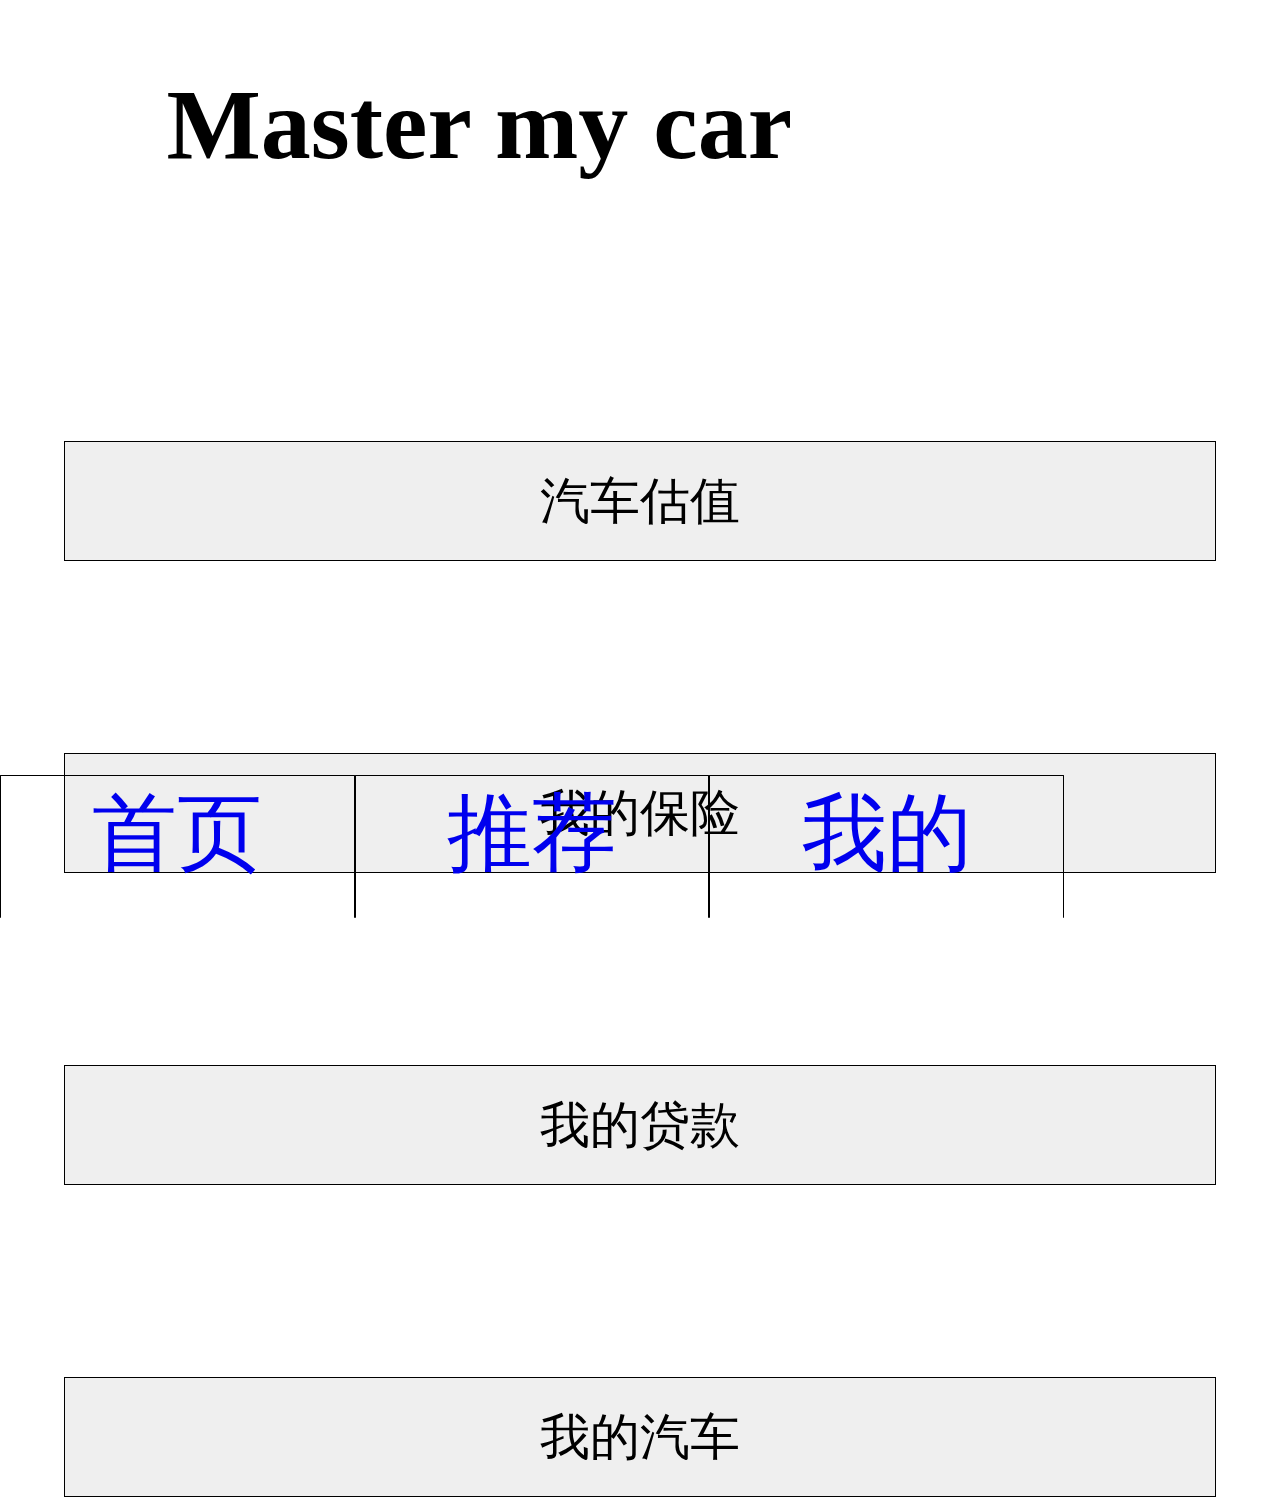
<file: mine/index.html>
<!DOCTYPE html>
<html lang="en">
<head>
  <meta charset="UTF-8">
  <title>Master your car</title>
  <link rel="stylesheet" href="../hackthon.css">
</head>
<body>
    <h1>Master my car</h1>
  <button onclick="window.location.href='qcgz.html'">汽车估值</button>
  <button onclick="window.location.href='wdbx.html'">我的保险</button>
  <button onclick="window.location.href='wddk.html'">我的贷款</button>
  <button onclick="window.location.href='wdqc.html'">我的汽车</button>
  <footer>
      <a href="../hackthon.html">首页</a>
      <a href="../recommend/index.html">推荐</a>
      <a href="index.html">我的</a>
    </footer>
</body>

</html>
</file>
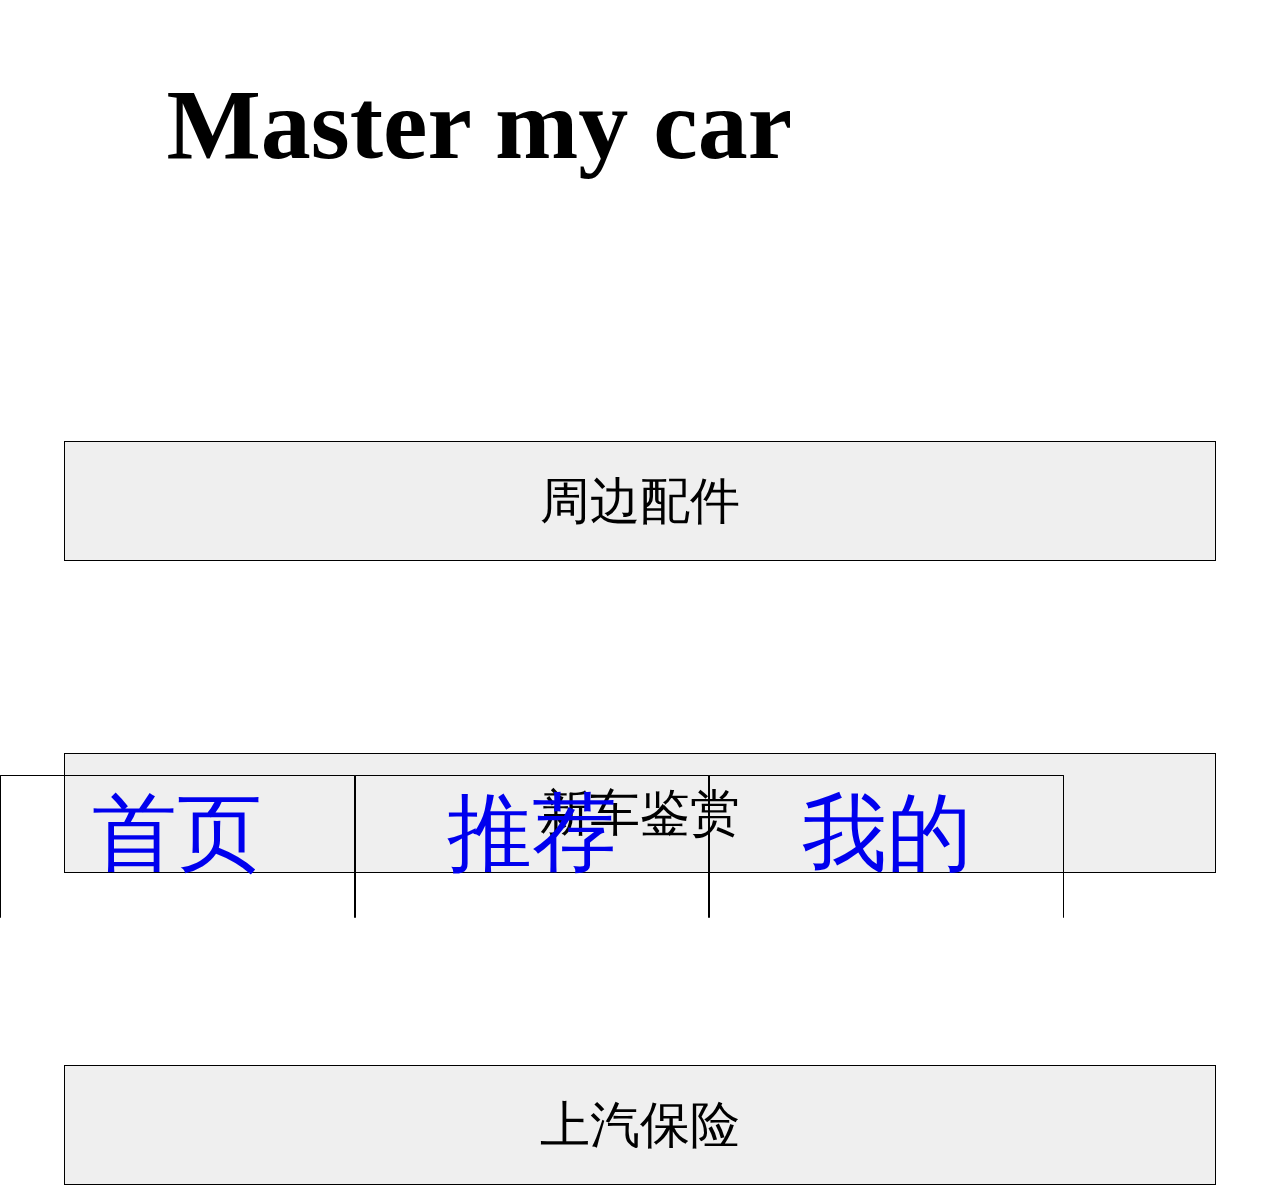
<file: recommend/index.html>
<!DOCTYPE html>
<html lang="en">
<head>
  <meta charset="UTF-8">
  <title>Master your car</title>
  <link rel="stylesheet" href="../hackthon.css">
</head>
<body>
    <h1>Master my car</h1>
  <button onclick="window.location.href='zbpj.html'">周边配件</button>
  <button onclick="window.location.href='xcjs.html'">新车鉴赏</button>
  <button onclick="window.location.href='sqbx.html'">上汽保险</button>
  <footer>
      <a href="../hackthon.html">首页</a>
      <a href="index.html">推荐</a>
      <a href="../mine/index.html">我的</a>
    </footer>
</body>

</html>
</file>
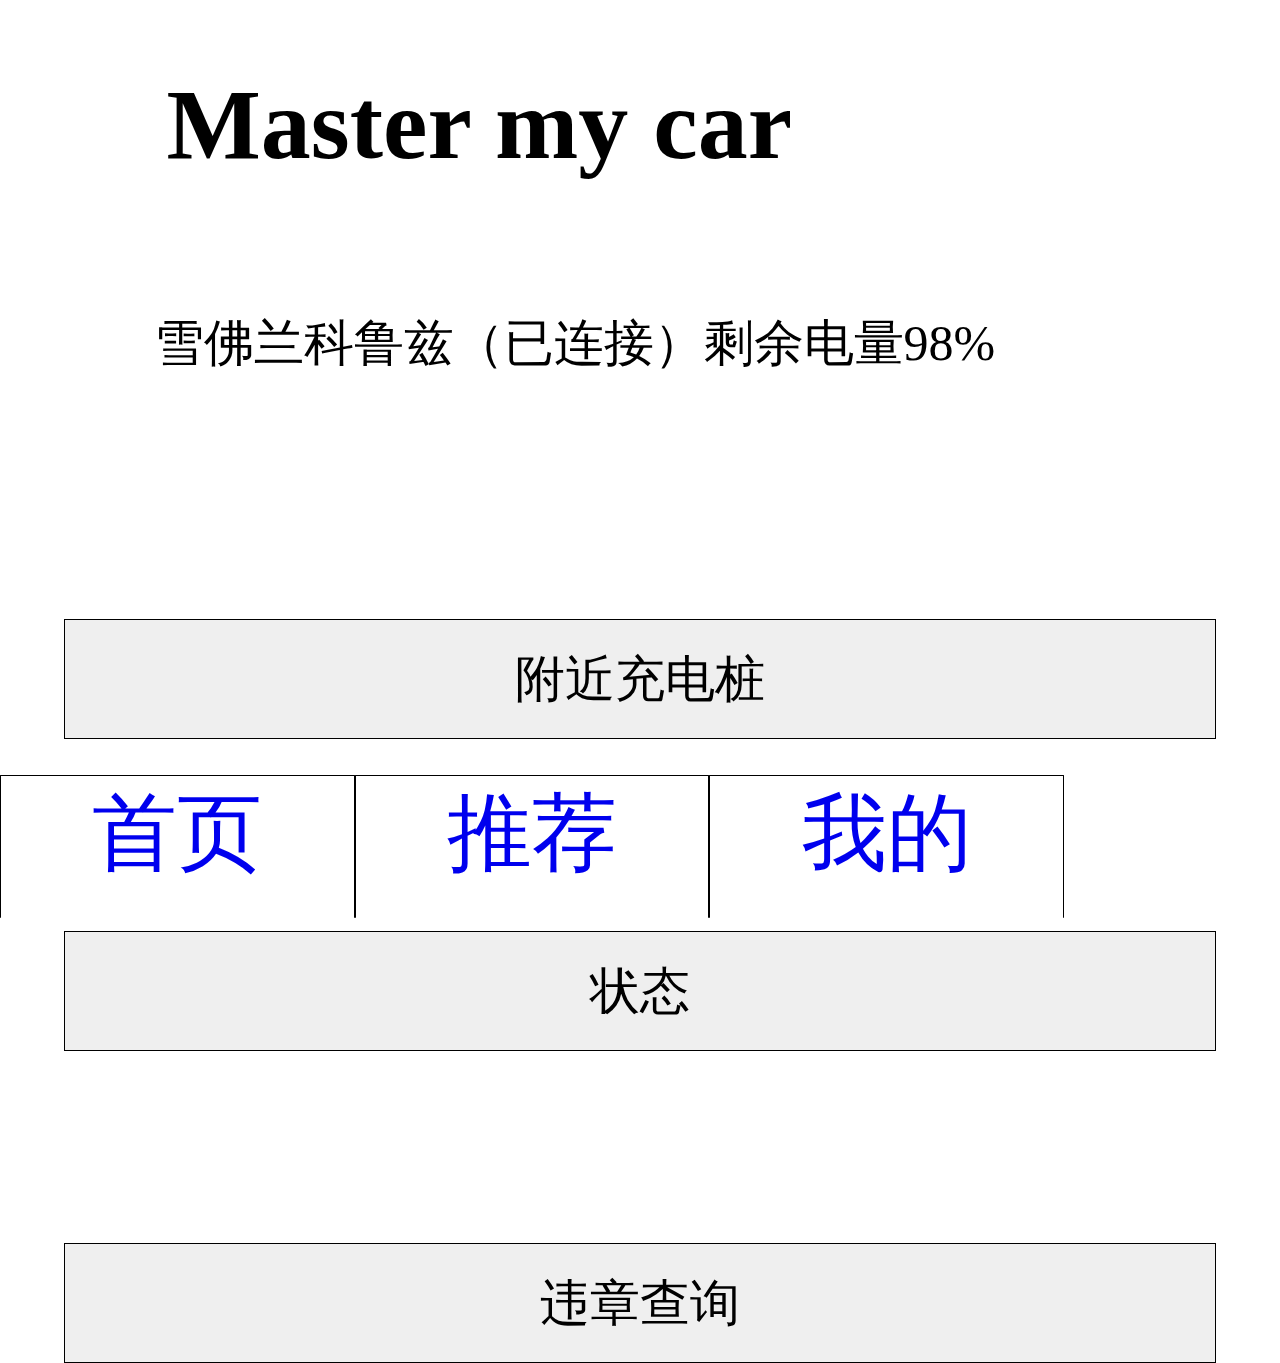
<file: hackthon.html>
<!DOCTYPE html>
<html lang="en">
<head>
    <meta charset="UTF-8">
    <title>Master your car</title>
   <link rel="stylesheet" href="hackthon.css">
</head>
<body>
<header>
        <h1>Master my car</h1>
</header>
<div>
    <p>雪佛兰科鲁兹（已连接）剩余电量98%</p>
<button onclick="window.location.href='welcome/cdz.html'">附近充电桩</button>
<button onclick="window.location.href='https://viewer-rocks.autodesk.io/'">状态</button>
    <button onclick="window.location.href='welcome/wzcx.html'">违章查询</button>
</div>
<footer>
    <a href="hackthon.html">首页</a>
    <a href="recommend/index.html">推荐</a>
    <a href="mine/index.html">我的</a>
</footer>
</body>
</html>
</file>
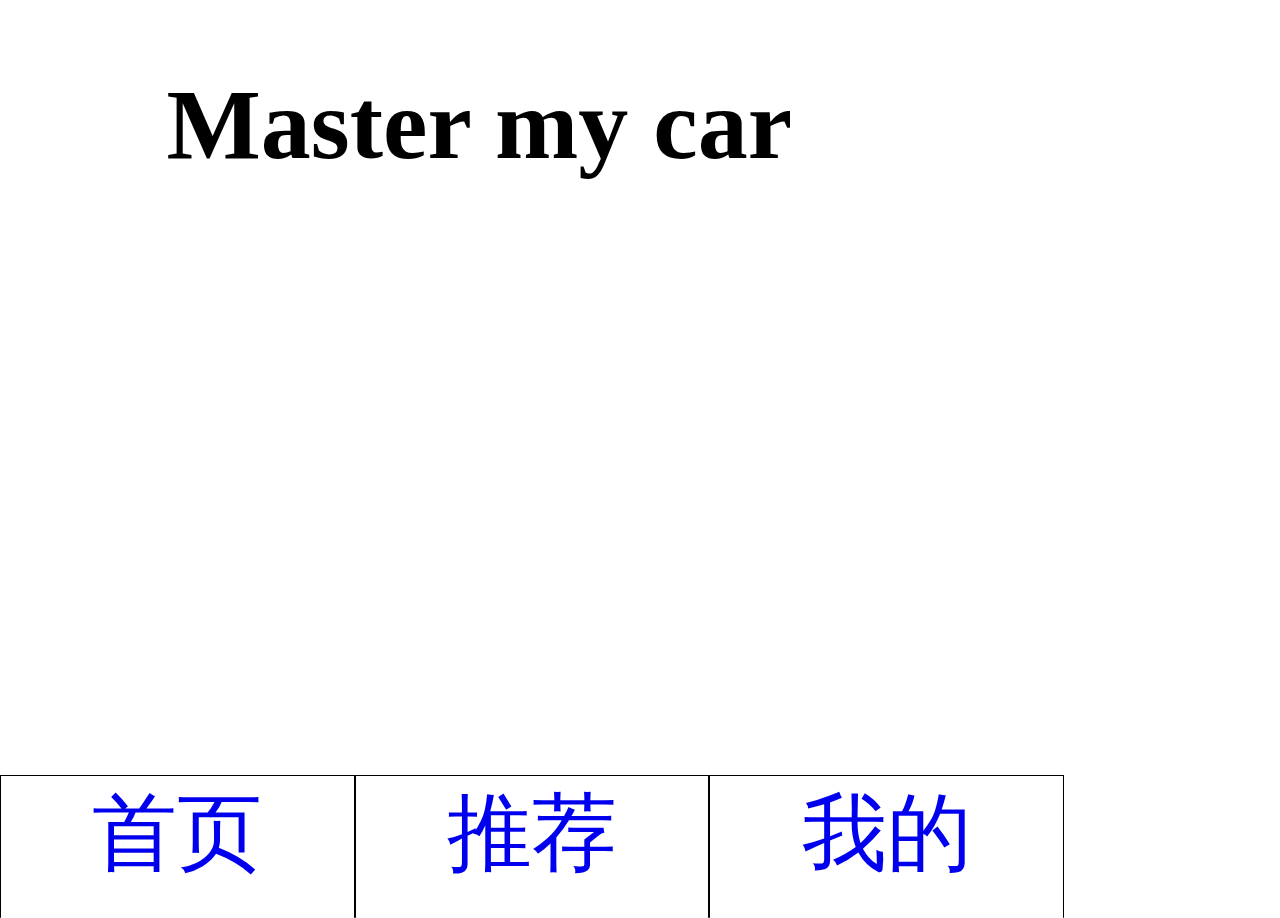
<file: mine/ckgd.html>
<!DOCTYPE html>
<html lang="en">
<head>
    <meta charset="UTF-8">
    <title>Master your car</title>
    <link rel="stylesheet" href="../hackthon.css">
</head>
<body>
        <h1>Master my car</h1>

<footer>
        <a href="../hackthon.html">首页</a>
        <a href="../recommend/index.html">推荐</a>
        <a href="../mine/index.html">我的</a>
    </footer>
</body>

</html>
</file>
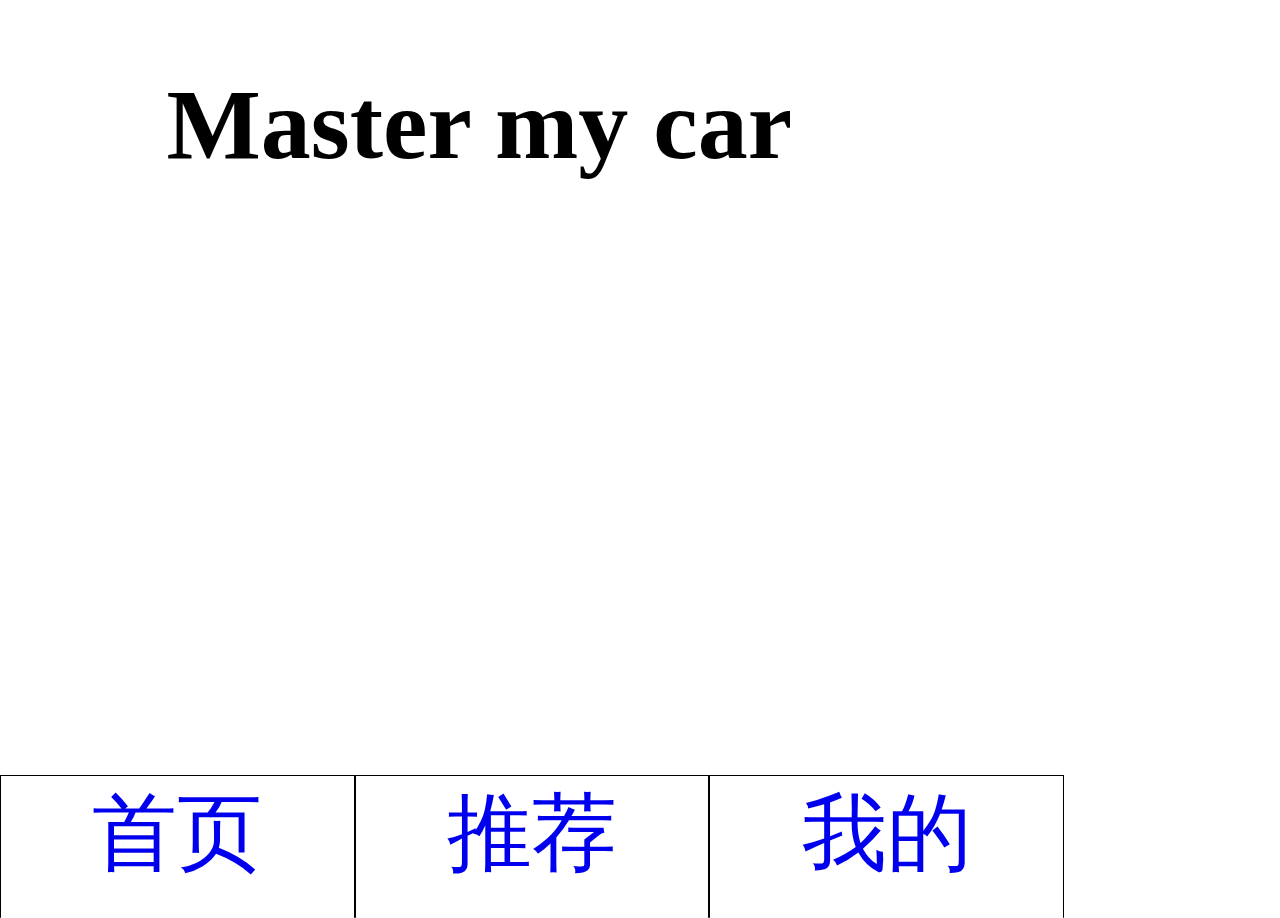
<file: mine/cxjl.html>
<!DOCTYPE html>
<html lang="en">
<head>
    <meta charset="UTF-8">
    <title>Master your car</title>
    <link rel="stylesheet" href="../hackthon.css">
</head>
<body>
        <h1>Master my  car</h1>

<footer>
        <a href="../hackthon.html">首页</a>
        <a href="../recommend/index.html">推荐</a>
        <a href="../mine/index.html">我的</a>
    </footer>
</body>

</html>
</file>
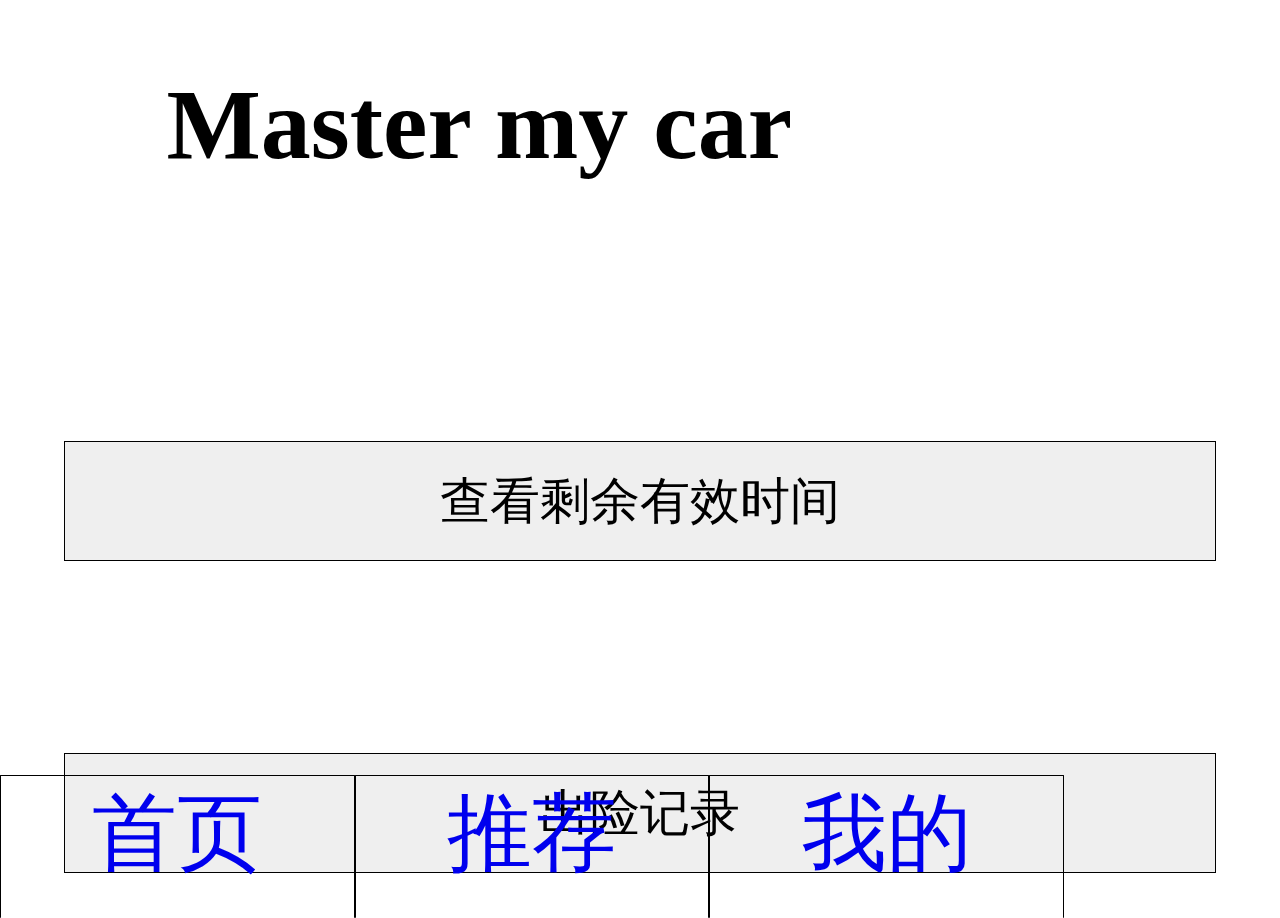
<file: mine/wdbx.html>
<!DOCTYPE html>
<html lang="en">
<head>
  <meta charset="UTF-8">
  <title>Master your car</title>
  <link rel="stylesheet" href="../hackthon.css">
</head>
<body>
    <h1>Master my car</h1>
  <button onclick="window.location.href='yxsj.html'">查看剩余有效时间</button>
  <button onclick="window.location.href='cxjl.html'">出险记录</button>
  <footer>
      <a href="../hackthon.html">首页</a>
      <a href="../recommend/index.html">推荐</a>
      <a href="index.html">我的</a>
    </footer>
</body>

</html>
</file>
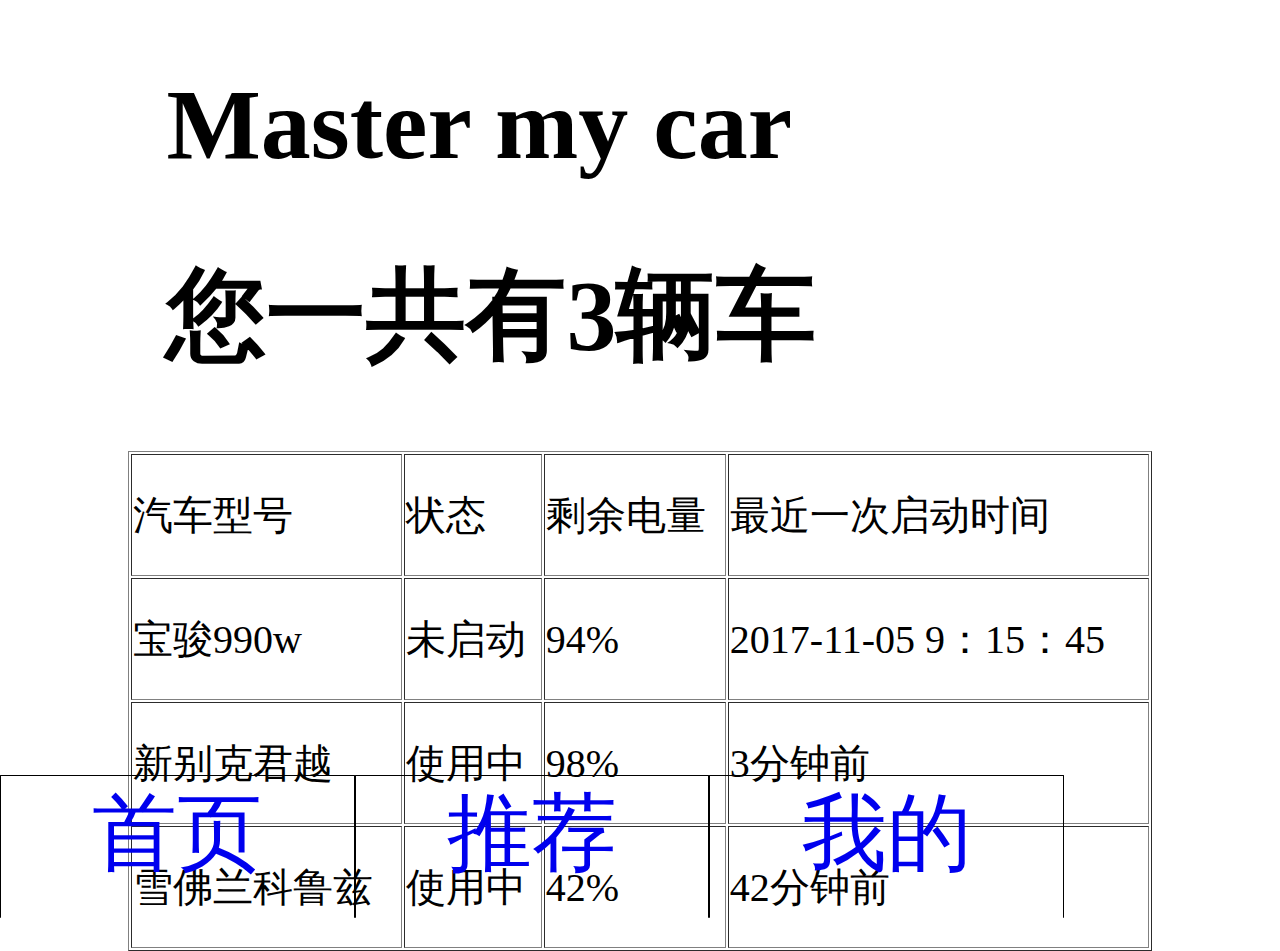
<file: mine/wdqc.html>
<!DOCTYPE html>
<html lang="en">
<head>
    <meta charset="UTF-8">
    <title>Master your car</title>
    <link rel="stylesheet" href="../hackthon.css">
</head>
<body>
        <h1>Master my car</h1>
<h1>您一共有3辆车</h1>
<table border="1">
  <tr>
      <td>汽车型号</td>
      <td>状态</td>
      <td>剩余电量</td>
      <td>最近一次启动时间</td>
  </tr>  
  <tr>
      <td>宝骏990w</td>
      <td>未启动</td>
      <td>94%</td>
      <td>2017-11-05 9：15：45</td>
  </tr>
  <tr>
      <td>新别克君越</td>
      <td>使用中</td>
      <td>98%</td>
      <td>3分钟前</td>
  </tr>
    <tr>
      <td>雪佛兰科鲁兹</td>
      <td>使用中</td>
      <td>42%</td>
      <td>42分钟前</td>
  </tr>
</table>
<footer>
        <a href="../hackthon.html">首页</a>
        <a href="../recommend/index.html">推荐</a>
        <a href="index.html">我的</a>
    </footer>
</body>

</html>
</file>
<file: hackthon.css>
h1{
    font-size: 100px;
    margin-left: 13%;
}
div{
 /*   margin-top: -5%;*/
}
button{
    width: 90%;
    opacity: 90;
   text-decoration-color: wheat;
    margin-top: 15%;
    margin-left: 5%;
    height: 120px;
    font-size: 50px;
    bOrder:solid black 1px;
}
footer{
    width: 100%;
    height: 30%;
    position: absolute;
    position:absolute;bottom:25px;width:100%;height:100px;
}
body{
    height: 100%;
    margin: 0;
    padding: 0;
}
table{
    width: 80%;
    margin-left: 10%;
    height: 500px;
    font-size: 40px;
}
p{
    font-size: 50px;
    margin-left: 12%;
    margin-top: 10%;
}
footer a{
    margin-left: 0%;
    width: 352.67px;
    height: 142px;
    text-decoration: none;
    font-size: 85px;
    border: solid 1px black;
    border-bottom: 0px;
    border-radius: 1px;
    display: block;
    float: left;
    text-align: center;

}
</file>
